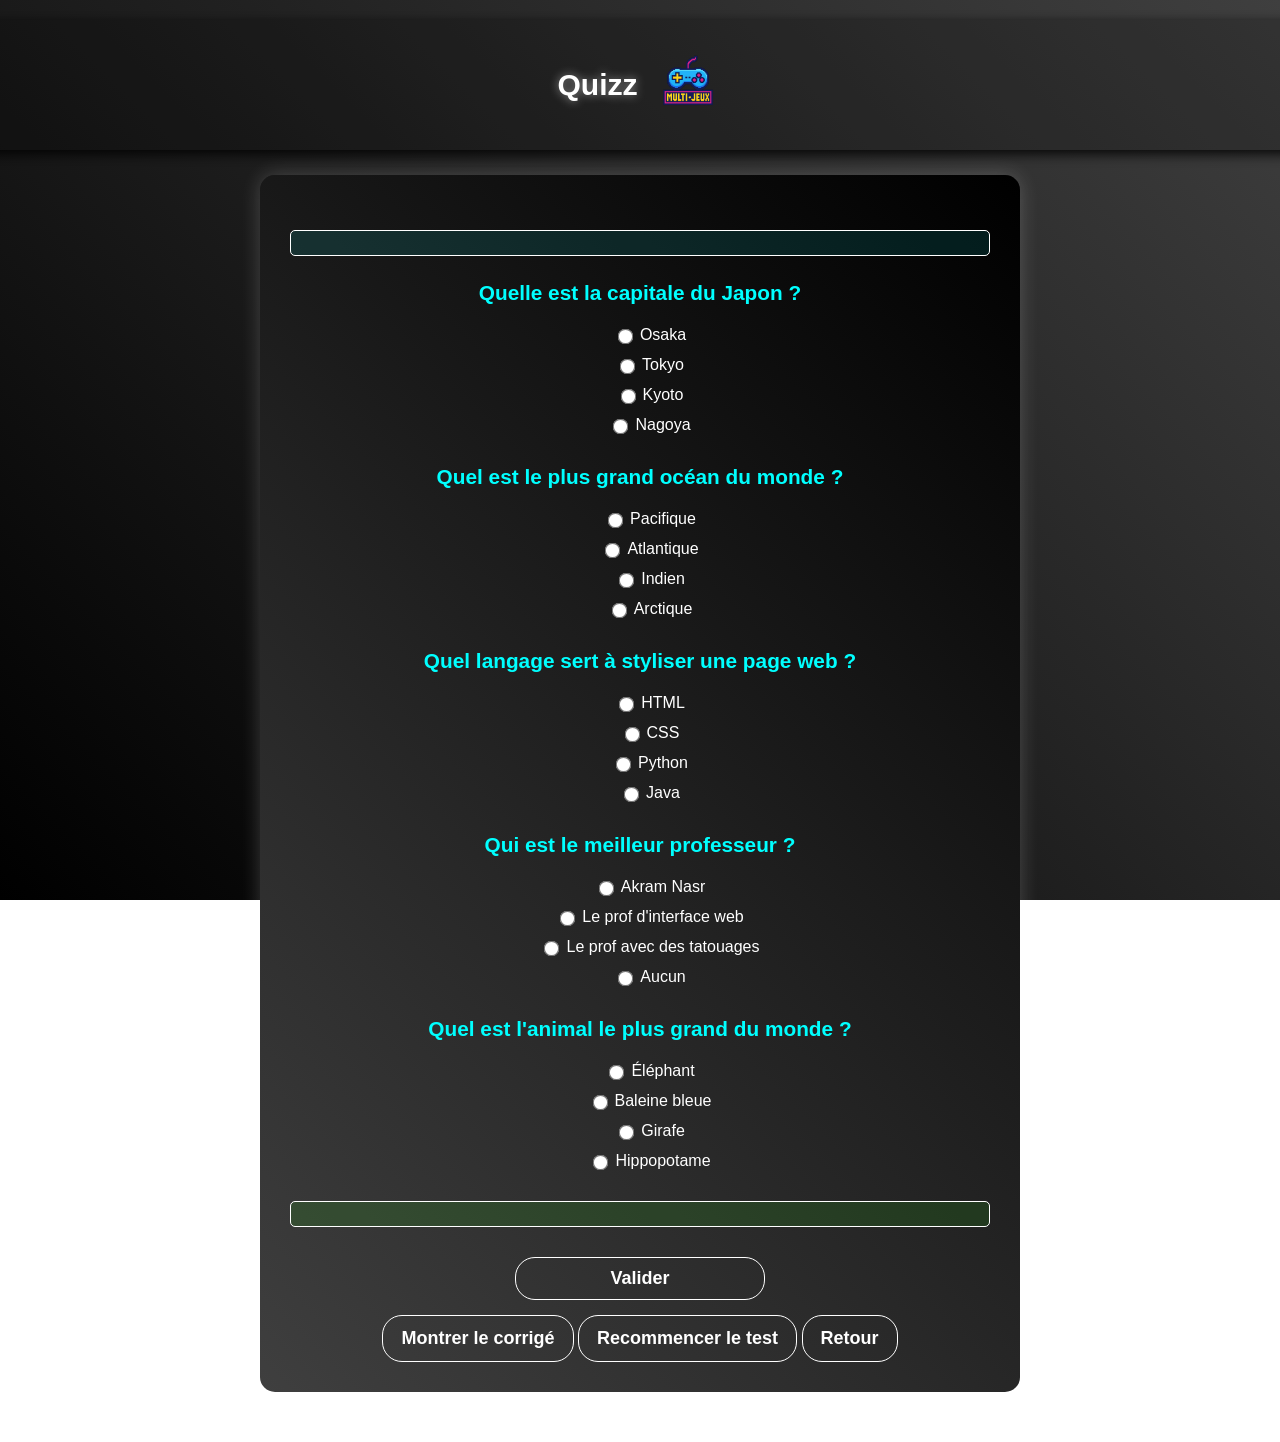
<file: Multi Jeux/quizz.html>
<!DOCTYPE html>
<html lang="fr">

<head>
    <meta charset="UTF-8">
    <meta name="viewport" content="width=device-width, initial-scale=1.0">
    <title>Multi-Jeux - Quiz</title>
    <link rel="stylesheet" href="css/quizz.css">
</head>

<body>

    <header class="header">
        <div class="header-content">
            <h1 class="header-titre">Quizz</h1>
            <img src="imageapp/Multi-Jeux.png" alt="Logo Multi-Jeux" class="header-logo" />
        </div>
    </header>

    <section class="quiz-container">

        <p id="dernierScore"></p>

        <!-- QUESTION 1 -->
        <h3 id="question1"></h3>
        <div class="question-block">
            <label><input type="radio" name="q1" id="q1r1"></label>
            <label><input type="radio" name="q1" id="q1r2"></label>
            <label><input type="radio" name="q1" id="q1r3"></label>
            <label><input type="radio" name="q1" id="q1r4"></label>
        </div>

        <!-- QUESTION 2 -->
        <h3 id="question2"></h3>
        <div class="question-block">
            <label><input type="radio" name="q2" id="q2r1"></label>
            <label><input type="radio" name="q2" id="q2r2"></label>
            <label><input type="radio" name="q2" id="q2r3"></label>
            <label><input type="radio" name="q2" id="q2r4"></label>
        </div>

        <!-- QUESTION 3 -->
        <h3 id="question3"></h3>
        <div class="question-block">
            <label><input type="radio" name="q3" id="q3r1"></label>
            <label><input type="radio" name="q3" id="q3r2"></label>
            <label><input type="radio" name="q3" id="q3r3"></label>
            <label><input type="radio" name="q3" id="q3r4"></label>
        </div>

        <!-- QUESTION 4 -->
        <h3 id="question4"></h3>
        <div class="question-block">
            <label><input type="radio" name="q4" id="q4r1"></label>
            <label><input type="radio" name="q4" id="q4r2"></label>
            <label><input type="radio" name="q4" id="q4r3"></label>
            <label><input type="radio" name="q4" id="q4r4"></label>
        </div>

        <!-- QUESTION 5 -->
        <h3 id="question5"></h3>
        <div class="question-block">
            <label><input type="radio" name="q5" id="q5r1"></label>
            <label><input type="radio" name="q5" id="q5r2"></label>
            <label><input type="radio" name="q5" id="q5r3"></label>
            <label><input type="radio" name="q5" id="q5r4"></label>
        </div>

        <p id="score"></p>

        <button id="submitBtn">Valider</button>
        <button id="corrigerBtn" class="btn">Montrer le corrigé</button>
        <button id="restartBtn" class="btn">Recommencer le test</button>

        <a href="./index.html">
            <button class="btn">Retour</button>
        </a>

    </section>

    <script src="quizz.js"></script>

</body>

</html>
</file>
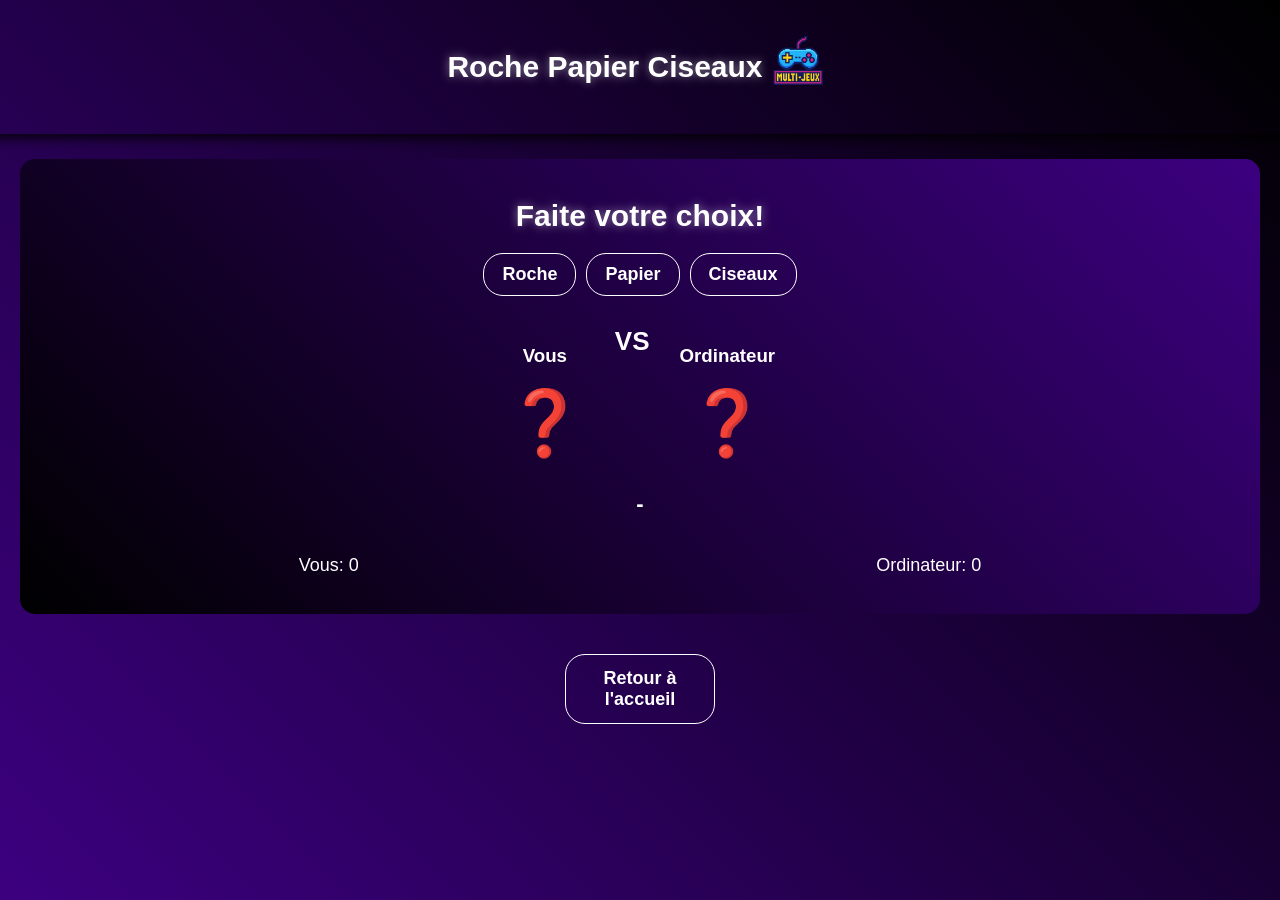
<file: Multi Jeux/rpc.html>
<!DOCTYPE html>
<html lang="en">

<head>
    <meta charset="UTF-8">
    <meta name="viewport" content="width=device-width, initial-scale=1.0">
    <title>Rock Papier Ciseaux</title>
    <link rel="stylesheet" href="css/rpc.css">
</head>

<body>
    <header class="header">
        <h1 class="header-titre">Roche Papier Ciseaux</h1>
        <img src="imageapp/Multi-Jeux.png" alt="Logo Multi-Jeux" class="header-logo" />
    </header>
    <div class="game-container">

        <h1>Faite votre choix!</h1>

        <div class="buttons">
            <button id="roche">Roche</button>
            <button id="papier">Papier</button>
            <button id="ciseau">Ciseaux</button>
        </div>

        <div class="battle">

            <div class="player">
                <h3>Vous</h3>
                <div id="user-choice" class="choice-icon">❓</div>
            </div>

            <div class="vs">VS</div>

            <div class="computer">
                <h3>Ordinateur</h3>
                <div id="computer-choice" class="choice-icon">❓</div>
            </div>

        </div>

        <div class="result" id="result">-</div>

        <div class="scoreboard">
            <p>Vous: <span id="player-score">0</span></p>
            <p>Ordinateur: <span id="computer-score">0</span></p>
        </div>
    </div>

    <a href="./index.html">
        <button class="btn-retour">Retour à l'accueil</button>
    </a>

    <script src="rpc.js"></script>
</body>

</html>
</file>
<file: Multi Jeux/css/quizz.css>
body {
  font-family: 'Segoe UI', sans-serif;
  margin: 0;
  color: #fff;
  text-align: center;
  display: flex;
  flex-direction: column;
  align-items: center;
  background: linear-gradient(45deg, black, #3f3f3f);
  background-attachment: fixed;
  min-height: 100vh;
  padding-top: 20px;
  padding-bottom: 50px;
}

.header {
  width: 100%;
  display: flex;
  justify-content: center;
  padding: 30px;
  box-shadow: 0 4px 12px rgba(0, 0, 0, 0.9);
  background-color: rgba(0, 0, 0, 0.2);
}

.header-content {
  display: flex;
  align-items: center;
  justify-content: center;
}

.header-titre {
  margin: 0;
  margin-right: 15px;
  font-size: 30px;
  font-weight: 700;
  text-shadow: 0 0 10px rgba(255, 255, 255, 0.5);
}

.header-logo {
  width: 70px;
  height: 70px;
  vertical-align: middle;
}

.quiz-container {
  margin-top: 25px;
  background: linear-gradient(45deg, #3f3f3f, black);
  border-radius: 15px;
  padding: 30px;
  width: 90%;
  max-width: 700px;
  box-shadow: 0 0 20px rgba(255, 255, 255, 0.2);
}

.quiz-container h3 {
  margin-top: 25px;
  margin-bottom: 15px;
  font-size: 1.3em;
  color: #00ffff;
}

.quiz-container label {
  display: flex;
  align-items: center;
  gap: 10px;
  padding: 8px 0;
  text-align: left;
  margin-left: 20px;
  cursor: pointer;
}

.quiz-container input[type="radio"] {
  transform: scale(1.2);
  cursor: pointer;
}
.question-block {
  display: flex;
  flex-direction: column;
  align-items: center;
  width: 100%;
}
.question-block label {
  display: flex;
  align-items: center;
  gap: 5px;

  text-align: left;
  padding: 6px;
  cursor: pointer;
}

#submitBtn {
  font-size: 18px;
  padding: 10px 18px;
  border-radius: 20px;
  border: 1px solid #fff;
  background: transparent;
  color: #fff;
  font-weight: bold;
  transition: 0.3s;
  display: block;
  width: 100%;
  max-width: 250px;
  margin: 30px auto 10px auto;
  cursor: pointer;
}

#submitBtn:hover {
  background: #00ffff;
  color: #000;
  transform: translateY(-5px);
}

#score,
#dernierScore {
  margin-top: 25px;
  padding: 12px;
  font-size: 1.2em;
  font-weight: bold;
  border-radius: 5px;
  border: 1px solid #fff;
}

.buttons button,
.btn {
  font-size: 18px;
  margin-top: 5px;
  padding: 12px 18px;
  border-radius: 20px;
  border: 1px solid #fff;
  background: transparent;
  color: #fff;
  font-weight: bold;
  transition: 0.3s;
}

.btn:hover {
  background: #00ffff;
  color: #000;
  transform: translateY(-5px);
}

#dernierScore {
  background-color: rgba(0, 255, 255, 0.1);
  color: #00ffff;
}

#score {
  background-color: rgba(30, 255, 0, 0.1);
  color: #ffffff;
}
</file>
<file: Multi Jeux/css/rpc.css>
body {
  font-family: "Segoe UI", sans-serif;
  margin: 0;
  color: #fff;
  text-align: center;
  display: flex;
  flex-direction: column;
  align-items: center;
  background: linear-gradient(45deg, rgb(60, 0, 128), black);
  background-attachment: fixed;
}

.header {
  width: 100%;
  display: flex;
  justify-content: center;
  padding: 30px;
  box-shadow: 0 4px 12px rgba(0, 0, 0, 0.9);
}

.header-logo {
  width: 70px;
  height: 70px;
}

.game-container {
  margin-top: 25px;
  background: linear-gradient(45deg, black, rgb(60, 0, 128) );
  border-radius: 15px;
  padding: 20px;
  width: 1200px;
}

h1 {
  margin-bottom: 20px;
  font-size: 30px;
  text-shadow: 0 0 10px rgba(255, 255, 255, 0.5);
}

.buttons {
  display: flex;
  justify-content: center;
  gap: 10px;
}

.buttons button,
.btn-retour {
  font-size: 18px;
  padding: 10px 18px;
  border-radius: 20px;
  border: 1px solid #fff;
  background: transparent;
  color: #fff;
  font-weight: bold;
  transition: 0.3s;
}

.buttons button:hover,
.btn-retour:hover {
  background: #00ffff;
  color: #000;
  transform: translateY(-5px);
}

.btn-retour {
  margin-top: 40px;
  width: 150px;
  height: 70px;
}

.battle {
  margin: 30px 0;
  display: flex;
  justify-content: center;
  gap: 30px;
}

.choice-icon {
  font-size: 64px;
}

.vs {
  font-size: 26px;
  font-weight: bold;
}

.result {
  margin-top: 20px;
  font-size: 22px;
  font-weight: bold;
}

.scoreboard {
  margin-top: 20px;
  font-size: 18px;
  display: flex;
  justify-content: space-around;
}
</file>
